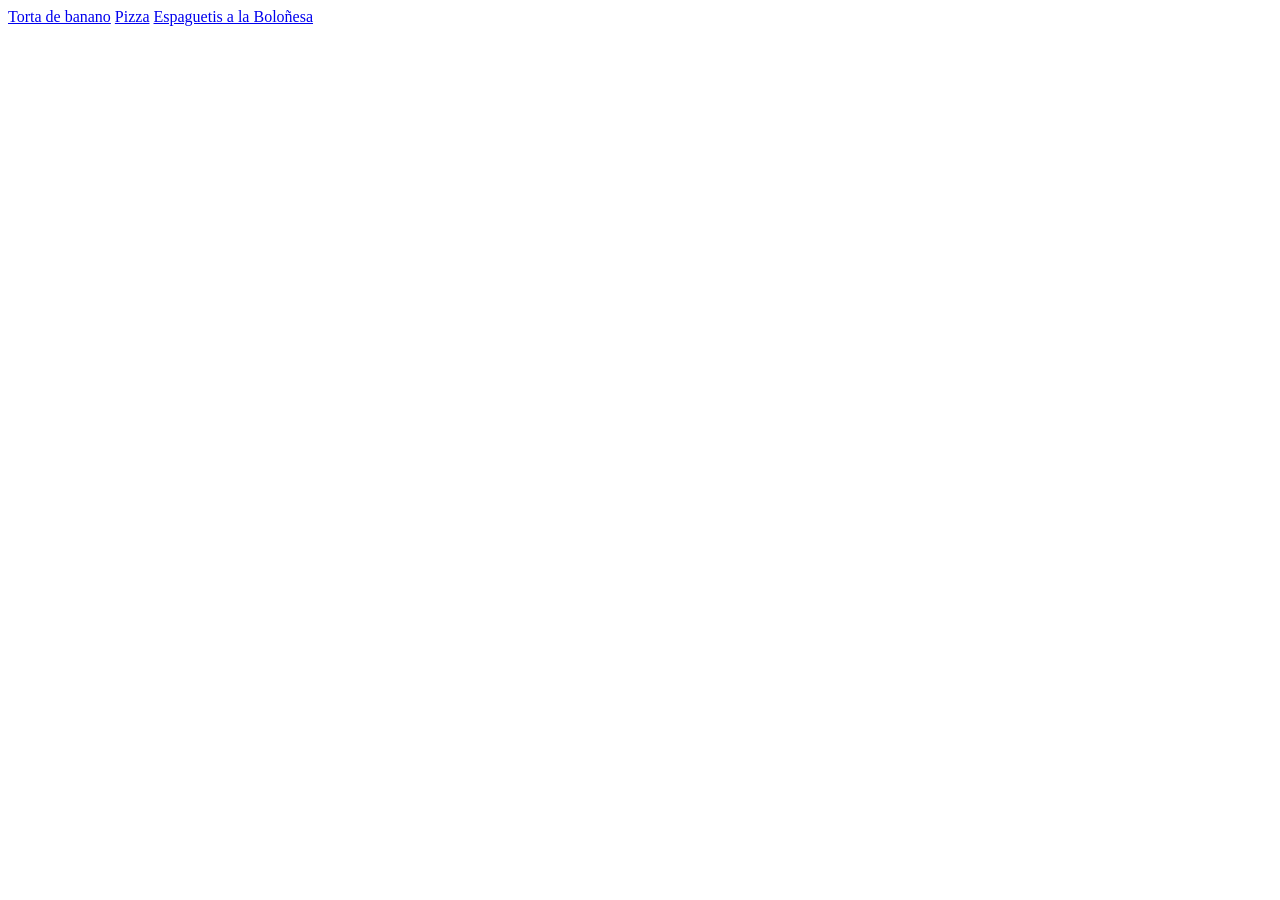
<file: Index.html>
<!DOCTYPE html>
<html lang="en">
<head>
    <meta charset="UTF-8">
    <meta name="viewport" content="width=, initial-scale=1.0">
    <title><h1>"Recetas Odin"</h1></title>
</head>
<body>
    <a href="Recetas/Torta_Banano.html">Torta de banano</a>
    <a href="Recetas/Pizza.html">Pizza</a>
    <a href="Recetas/Espaguetis.html">Espaguetis a la Boloñesa</a>
    
</body>
</html>
</file>
